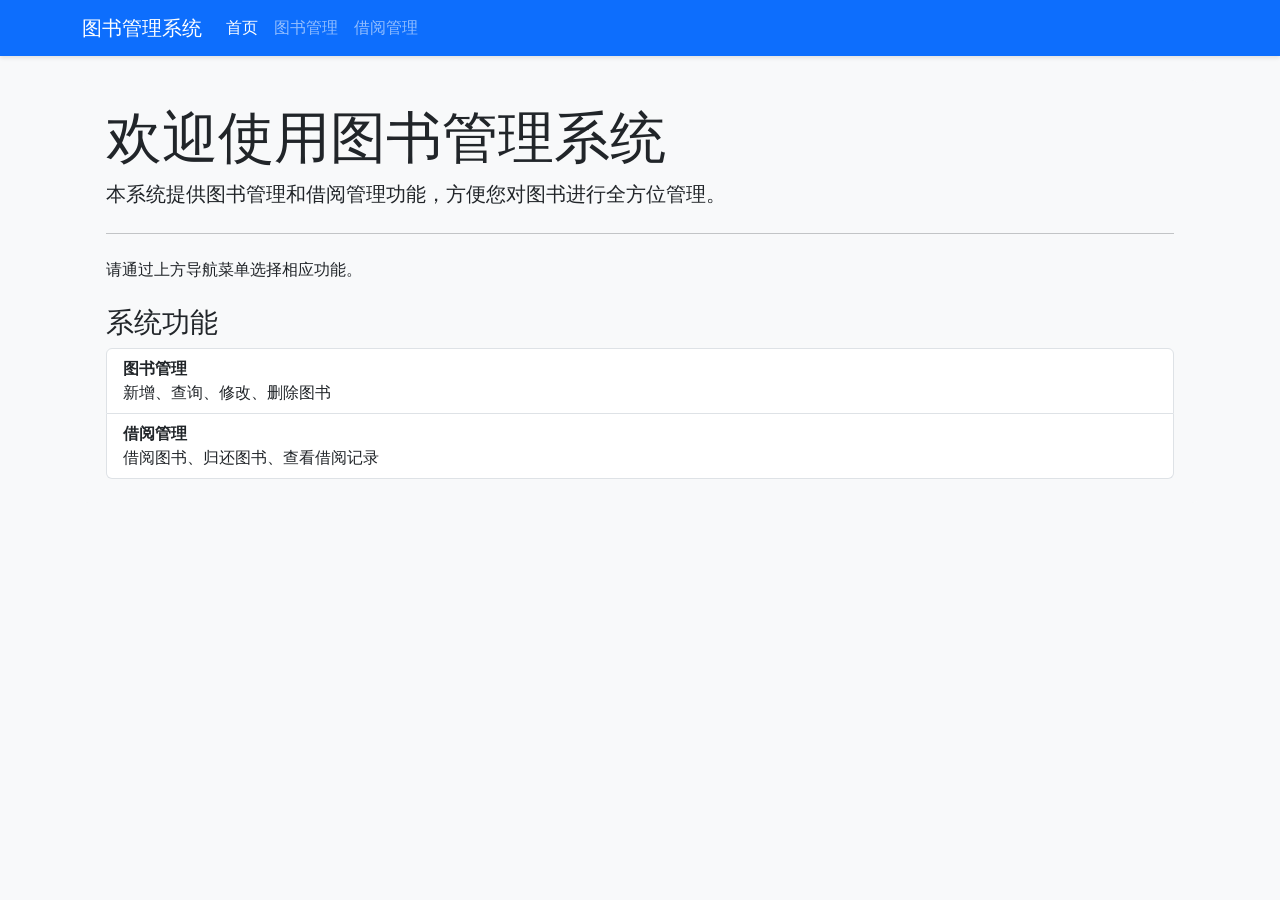
<file: index.html>
<!DOCTYPE html>
<html lang="zh-CN">
<head>
    <meta charset="UTF-8">
    <meta name="viewport" content="width=device-width, initial-scale=1.0">
    <title>图书管理系统</title>
    <!-- 引入Bootstrap CSS -->
    <link href="https://cdn.jsdelivr.net/npm/bootstrap@5.3.0/dist/css/bootstrap.min.css" rel="stylesheet">
    <!-- 引入自定义CSS -->
    <style>
        /* 自定义样式 */
        body {
            font-family: 'Microsoft YaHei', Arial, sans-serif;
            background-color: #f8f9fa;
        }
        
        .content-section {
            animation: fadeIn 0.5s ease-in-out;
        }
        
        @keyframes fadeIn {
            from {
                opacity: 0;
                transform: translateY(10px);
            }
            to {
                opacity: 1;
                transform: translateY(0);
            }
        }
        
        .card {
            border-radius: 8px;
            box-shadow: 0 2px 4px rgba(0, 0, 0, 0.1);
        }
        
        .table {
            border-radius: 8px;
            overflow: hidden;
        }
        
        .table th {
            background-color: #0d6efd;
            color: white;
        }
        
        .btn {
            border-radius: 4px;
        }
        
        .form-control {
            border-radius: 4px;
        }
        
        .modal-content {
            border-radius: 8px;
        }
        
        .navbar {
            box-shadow: 0 2px 4px rgba(0, 0, 0, 0.1);
        }
        
        @media (max-width: 768px) {
            .container {
                padding: 0 15px;
            }
            
            .row {
                margin-bottom: 20px;
            }
            
            .col-md-6 {
                margin-bottom: 20px;
            }
        }
        
        .toast {
            min-width: 300px;
            box-shadow: 0 4px 6px rgba(0, 0, 0, 0.1);
        }
        
        .loading {
            display: inline-block;
            width: 20px;
            height: 20px;
            border: 3px solid rgba(0, 123, 255, 0.3);
            border-radius: 50%;
            border-top-color: #0d6efd;
            animation: spin 1s ease-in-out infinite;
        }
        
        @keyframes spin {
            to { transform: rotate(360deg); }
        }
        
        .btn-group {
            display: flex;
            gap: 5px;
        }
    </style>
</head>
<body>
    <nav class="navbar navbar-expand-lg navbar-dark bg-primary">
        <div class="container">
            <a class="navbar-brand" href="#">图书管理系统</a>
            <button class="navbar-toggler" type="button" data-bs-toggle="collapse" data-bs-target="#navbarNav">
                <span class="navbar-toggler-icon"></span>
            </button>
            <div class="collapse navbar-collapse" id="navbarNav">
                <ul class="navbar-nav">
                    <li class="nav-item">
                        <a class="nav-link active" href="#" id="nav-home">首页</a>
                    </li>
                    <li class="nav-item">
                        <a class="nav-link" href="#" id="nav-books">图书管理</a>
                    </li>
                    <li class="nav-item">
                        <a class="nav-link" href="#" id="nav-borrows">借阅管理</a>
                    </li>
                </ul>
            </div>
        </div>
    </nav>

    <div class="container mt-4">
        <!-- 首页内容 -->
        <div id="home-content" class="content-section">
            <div class="jumbotron bg-light p-4 rounded">
                <h1 class="display-4">欢迎使用图书管理系统</h1>
                <p class="lead">本系统提供图书管理和借阅管理功能，方便您对图书进行全方位管理。</p>
                <hr class="my-4">
                <p>请通过上方导航菜单选择相应功能。</p>
                <div class="mt-4">
                    <h3>系统功能</h3>
                    <ul class="list-group">
                        <li class="list-group-item">
                            <strong>图书管理</strong>
                            <p class="mb-0">新增、查询、修改、删除图书</p>
                        </li>
                        <li class="list-group-item">
                            <strong>借阅管理</strong>
                            <p class="mb-0">借阅图书、归还图书、查看借阅记录</p>
                        </li>
                    </ul>
                </div>
            </div>
        </div>

        <!-- 图书管理内容 -->
        <div id="books-content" class="content-section d-none">
            <h2 class="mb-4">图书管理</h2>
            
            <!-- 图书搜索 -->
            <div class="card mb-4">
                <div class="card-header">
                    图书搜索
                </div>
                <div class="card-body">
                    <div class="row">
                        <div class="col-md-4">
                            <select class="form-select" id="search-type">
                                <option value="title">按书名</option>
                                <option value="author">按作者</option>
                                <option value="isbn">按ISBN</option>
                            </select>
                        </div>
                        <div class="col-md-6">
                            <input type="text" class="form-control" id="search-keyword" placeholder="请输入搜索关键词">
                        </div>
                        <div class="col-md-2">
                            <button class="btn btn-primary w-100" id="search-btn">搜索</button>
                        </div>
                    </div>
                </div>
            </div>

            <!-- 图书列表 -->
            <div class="card mb-4">
                <div class="card-header d-flex justify-content-between align-items-center">
                    <span>图书列表</span>
                    <button class="btn btn-success" id="add-book-btn" data-bs-toggle="modal" data-bs-target="#add-book-modal">新增图书</button>
                </div>
                <div class="card-body">
                    <div class="table-responsive">
                        <table class="table table-striped">
                            <thead>
                                <tr>
                                    <th>ISBN</th>
                                    <th>书名</th>
                                    <th>作者</th>
                                    <th>出版社</th>
                                    <th>出版日期</th>
                                    <th>库存</th>
                                    <th>操作</th>
                                </tr>
                            </thead>
                            <tbody id="books-table-body">
                                <!-- 图书列表将通过JavaScript动态填充 -->
                            </tbody>
                        </table>
                    </div>
                </div>
            </div>
        </div>

        <!-- 借阅管理内容 -->
        <div id="borrows-content" class="content-section d-none">
            <h2 class="mb-4">借阅管理</h2>
            
            <!-- 借阅操作 -->
            <div class="row mb-4">
                <div class="col-md-6">
                    <div class="card">
                        <div class="card-header">
                            借阅图书
                        </div>
                        <div class="card-body">
                            <form id="borrow-form">
                                <div class="mb-3">
                                    <label for="borrow-isbn" class="form-label">图书ISBN</label>
                                    <input type="text" class="form-control" id="borrow-isbn" required>
                                </div>
                                <div class="mb-3">
                                    <label for="borrower" class="form-label">借阅人姓名</label>
                                    <input type="text" class="form-control" id="borrower" required>
                                </div>
                                <button type="submit" class="btn btn-primary">借阅</button>
                            </form>
                        </div>
                    </div>
                </div>
                <div class="col-md-6">
                    <div class="card">
                        <div class="card-header">
                            归还图书
                        </div>
                        <div class="card-body">
                            <form id="return-form">
                                <div class="mb-3">
                                    <label for="return-isbn" class="form-label">图书ISBN</label>
                                    <input type="text" class="form-control" id="return-isbn" required>
                                </div>
                                <div class="mb-3">
                                    <label for="return-borrower" class="form-label">借阅人姓名</label>
                                    <input type="text" class="form-control" id="return-borrower" required>
                                </div>
                                <button type="submit" class="btn btn-success">归还</button>
                            </form>
                        </div>
                    </div>
                </div>
            </div>

            <!-- 借阅记录查询 -->
            <div class="card mb-4">
                <div class="card-header d-flex justify-content-between align-items-center">
                    <span>借阅记录</span>
                    <div class="d-flex gap-2">
                        <input type="text" class="form-control" id="record-borrower" placeholder="借阅人姓名">
                        <button class="btn btn-primary" id="view-records-btn">查看记录</button>
                        <button class="btn btn-warning" id="view-unreturned-btn">未归还记录</button>
                    </div>
                </div>
                <div class="card-body">
                    <div class="table-responsive">
                        <table class="table table-striped">
                            <thead>
                                <tr>
                                    <th>编号</th>
                                    <th>ISBN</th>
                                    <th>书名</th>
                                    <th>借阅人</th>
                                    <th>借阅时间</th>
                                    <th>归还时间</th>
                                </tr>
                            </thead>
                            <tbody id="borrows-table-body">
                                <!-- 借阅记录将通过JavaScript动态填充 -->
                            </tbody>
                        </table>
                    </div>
                </div>
            </div>
        </div>
    </div>

    <!-- 新增图书模态框 -->
    <div class="modal fade" id="add-book-modal" tabindex="-1" aria-labelledby="add-book-modal-label" aria-hidden="true">
        <div class="modal-dialog">
            <div class="modal-content">
                <div class="modal-header">
                    <h5 class="modal-title" id="add-book-modal-label">新增图书</h5>
                    <button type="button" class="btn-close" data-bs-dismiss="modal" aria-label="Close"></button>
                </div>
                <div class="modal-body">
                    <form id="add-book-form">
                        <div class="mb-3">
                            <label for="book-isbn" class="form-label">ISBN</label>
                            <input type="text" class="form-control" id="book-isbn" required>
                        </div>
                        <div class="mb-3">
                            <label for="book-title" class="form-label">书名</label>
                            <input type="text" class="form-control" id="book-title" required>
                        </div>
                        <div class="mb-3">
                            <label for="book-author" class="form-label">作者</label>
                            <input type="text" class="form-control" id="book-author" required>
                        </div>
                        <div class="mb-3">
                            <label for="book-publisher" class="form-label">出版社</label>
                            <input type="text" class="form-control" id="book-publisher" required>
                        </div>
                        <div class="mb-3">
                            <label for="book-date" class="form-label">出版日期</label>
                            <input type="date" class="form-control" id="book-date" required>
                        </div>
                        <div class="mb-3">
                            <label for="book-stock" class="form-label">库存数量</label>
                            <input type="number" class="form-control" id="book-stock" min="0" required>
                        </div>
                    </form>
                </div>
                <div class="modal-footer">
                    <button type="button" class="btn btn-secondary" data-bs-dismiss="modal">取消</button>
                    <button type="button" class="btn btn-primary" id="save-book-btn">保存</button>
                </div>
            </div>
        </div>
    </div>

    <!-- 修改图书模态框 -->
    <div class="modal fade" id="edit-book-modal" tabindex="-1" aria-labelledby="edit-book-modal-label" aria-hidden="true">
        <div class="modal-dialog">
            <div class="modal-content">
                <div class="modal-header">
                    <h5 class="modal-title" id="edit-book-modal-label">修改图书</h5>
                    <button type="button" class="btn-close" data-bs-dismiss="modal" aria-label="Close"></button>
                </div>
                <div class="modal-body">
                    <form id="edit-book-form">
                        <div class="mb-3">
                            <label for="edit-book-isbn" class="form-label">ISBN</label>
                            <input type="text" class="form-control" id="edit-book-isbn" readonly>
                        </div>
                        <div class="mb-3">
                            <label for="edit-book-title" class="form-label">书名</label>
                            <input type="text" class="form-control" id="edit-book-title" required>
                        </div>
                        <div class="mb-3">
                            <label for="edit-book-author" class="form-label">作者</label>
                            <input type="text" class="form-control" id="edit-book-author" required>
                        </div>
                        <div class="mb-3">
                            <label for="edit-book-publisher" class="form-label">出版社</label>
                            <input type="text" class="form-control" id="edit-book-publisher" required>
                        </div>
                        <div class="mb-3">
                            <label for="edit-book-date" class="form-label">出版日期</label>
                            <input type="date" class="form-control" id="edit-book-date" required>
                        </div>
                        <div class="mb-3">
                            <label for="edit-book-stock" class="form-label">库存数量</label>
                            <input type="number" class="form-control" id="edit-book-stock" min="0" required>
                        </div>
                    </form>
                </div>
                <div class="modal-footer">
                    <button type="button" class="btn btn-secondary" data-bs-dismiss="modal">取消</button>
                    <button type="button" class="btn btn-primary" id="update-book-btn">更新</button>
                </div>
            </div>
        </div>
    </div>

    <!-- 消息提示 -->
    <div class="toast-container position-fixed bottom-0 end-0 p-3">
        <div id="message-toast" class="toast" role="alert" aria-live="assertive" aria-atomic="true">
            <div class="toast-header">
                <strong class="me-auto">系统消息</strong>
                <button type="button" class="btn-close" data-bs-dismiss="toast" aria-label="Close"></button>
            </div>
            <div class="toast-body" id="toast-message">
                消息内容
            </div>
        </div>
    </div>

    <!-- 引入Bootstrap JS -->
    <script src="https://cdn.jsdelivr.net/npm/bootstrap@5.3.0/dist/js/bootstrap.bundle.min.js"></script>
    <!-- 引入自定义JS -->
    <script>
        // 数据存储
        const STORAGE_KEYS = {
            BOOKS: 'library_books',
            BORROWS: 'library_borrows'
        };

        // 初始化数据
        function initData() {
            if (!localStorage.getItem(STORAGE_KEYS.BOOKS)) {
                localStorage.setItem(STORAGE_KEYS.BOOKS, JSON.stringify([]));
            }
            if (!localStorage.getItem(STORAGE_KEYS.BORROWS)) {
                localStorage.setItem(STORAGE_KEYS.BORROWS, JSON.stringify([]));
            }
        }

        // 获取图书数据
        function getBooks() {
            return JSON.parse(localStorage.getItem(STORAGE_KEYS.BOOKS) || '[]');
        }

        // 保存图书数据
        function saveBooks(books) {
            localStorage.setItem(STORAGE_KEYS.BOOKS, JSON.stringify(books));
        }

        // 获取借阅记录
        function getBorrows() {
            return JSON.parse(localStorage.getItem(STORAGE_KEYS.BORROWS) || '[]');
        }

        // 保存借阅记录
        function saveBorrows(borrows) {
            localStorage.setItem(STORAGE_KEYS.BORROWS, JSON.stringify(borrows));
        }

        // 页面加载完成后执行
        document.addEventListener('DOMContentLoaded', function() {
            // 初始化数据
            initData();
            
            // 导航切换
            setupNavigation();
            
            // 图书管理相关事件
            setupBookEvents();
            
            // 借阅管理相关事件
            setupBorrowEvents();
            
            // 加载图书列表
            loadBooks();
        });

        // 设置导航切换
        function setupNavigation() {
            // 首页导航
            document.getElementById('nav-home').addEventListener('click', function(e) {
                e.preventDefault();
                showSection('home-content');
                setActiveNav('nav-home');
            });
            
            // 图书管理导航
            document.getElementById('nav-books').addEventListener('click', function(e) {
                e.preventDefault();
                showSection('books-content');
                setActiveNav('nav-books');
                loadBooks();
            });
            
            // 借阅管理导航
            document.getElementById('nav-borrows').addEventListener('click', function(e) {
                e.preventDefault();
                showSection('borrows-content');
                setActiveNav('nav-borrows');
                loadBorrows();
            });
        }

        // 显示指定内容区域
        function showSection(sectionId) {
            // 隐藏所有内容区域
            const sections = document.querySelectorAll('.content-section');
            sections.forEach(section => {
                section.classList.add('d-none');
            });
            
            // 显示选中的内容区域
            document.getElementById(sectionId).classList.remove('d-none');
        }

        // 设置导航项为活动状态
        function setActiveNav(navId) {
            // 移除所有导航项的活动状态
            const navLinks = document.querySelectorAll('.nav-link');
            navLinks.forEach(link => {
                link.classList.remove('active');
            });
            
            // 设置选中的导航项为活动状态
            document.getElementById(navId).classList.add('active');
        }

        // 设置图书管理相关事件
        function setupBookEvents() {
            // 搜索按钮点击事件
            document.getElementById('search-btn').addEventListener('click', function() {
                searchBooks();
            });
            
            // 新增图书按钮点击事件
            document.getElementById('save-book-btn').addEventListener('click', function() {
                addBook();
            });
            
            // 更新图书按钮点击事件
            document.getElementById('update-book-btn').addEventListener('click', function() {
                updateBook();
            });
        }

        // 设置借阅管理相关事件
        function setupBorrowEvents() {
            // 借阅表单提交事件
            document.getElementById('borrow-form').addEventListener('submit', function(e) {
                e.preventDefault();
                borrowBook();
            });
            
            // 归还表单提交事件
            document.getElementById('return-form').addEventListener('submit', function(e) {
                e.preventDefault();
                returnBook();
            });
            
            // 查看记录按钮点击事件
            document.getElementById('view-records-btn').addEventListener('click', function() {
                loadBorrows();
            });
            
            // 查看未归还记录按钮点击事件
            document.getElementById('view-unreturned-btn').addEventListener('click', function() {
                loadUnreturnedBorrows();
            });
        }

        // 加载图书列表
        function loadBooks() {
            const books = getBooks();
            renderBooksTable(books);
        }

        // 搜索图书
        function searchBooks() {
            const searchType = document.getElementById('search-type').value;
            const keyword = document.getElementById('search-keyword').value;
            const books = getBooks();
            
            let results = [];
            if (searchType === 'title') {
                results = books.filter(book => book.title.includes(keyword));
            } else if (searchType === 'author') {
                results = books.filter(book => book.author.includes(keyword));
            } else if (searchType === 'isbn') {
                results = books.filter(book => book.isbn === keyword);
            }
            
            renderBooksTable(results);
        }

        // 渲染图书表格
        function renderBooksTable(books) {
            const tableBody = document.getElementById('books-table-body');
            tableBody.innerHTML = '';
            
            if (books.length === 0) {
                tableBody.innerHTML = '<tr><td colspan="7" class="text-center">暂无图书数据</td></tr>';
                return;
            }
            
            books.forEach(book => {
                const row = document.createElement('tr');
                row.innerHTML = `
                    <td>${book.isbn}</td>
                    <td>${book.title}</td>
                    <td>${book.author}</td>
                    <td>${book.publisher}</td>
                    <td>${book.publish_date}</td>
                    <td>${book.stock}</td>
                    <td>
                        <div class="btn-group">
                            <button class="btn btn-sm btn-primary edit-book" data-isbn="${book.isbn}">修改</button>
                            <button class="btn btn-sm btn-danger delete-book" data-isbn="${book.isbn}">删除</button>
                        </div>
                    </td>
                `;
                tableBody.appendChild(row);
            });
            
            // 添加修改和删除事件
            document.querySelectorAll('.edit-book').forEach(btn => {
                btn.addEventListener('click', function() {
                    editBook(this.dataset.isbn);
                });
            });
            
            document.querySelectorAll('.delete-book').forEach(btn => {
                btn.addEventListener('click', function() {
                    deleteBook(this.dataset.isbn);
                });
            });
        }

        // 新增图书
        function addBook() {
            const bookData = {
                isbn: document.getElementById('book-isbn').value,
                title: document.getElementById('book-title').value,
                author: document.getElementById('book-author').value,
                publisher: document.getElementById('book-publisher').value,
                publish_date: document.getElementById('book-date').value,
                stock: parseInt(document.getElementById('book-stock').value)
            };
            
            const books = getBooks();
            
            // 检查ISBN是否已存在
            for (const book of books) {
                if (book.isbn === bookData.isbn) {
                    showMessage('该ISBN的图书已存在！', 'danger');
                    return;
                }
            }
            
            // 添加到图书列表
            books.push(bookData);
            saveBooks(books);
            
            showMessage('图书添加成功！', 'success');
            
            // 关闭模态框
            const modal = bootstrap.Modal.getInstance(document.getElementById('add-book-modal'));
            modal.hide();
            
            // 清空表单
            document.getElementById('add-book-form').reset();
            
            // 重新加载图书列表
            loadBooks();
        }

        // 编辑图书
        function editBook(isbn) {
            const books = getBooks();
            const book = books.find(b => b.isbn === isbn);
            
            if (!book) {
                showMessage('未找到图书信息', 'danger');
                return;
            }
            
            // 填充表单
            document.getElementById('edit-book-isbn').value = book.isbn;
            document.getElementById('edit-book-title').value = book.title;
            document.getElementById('edit-book-author').value = book.author;
            document.getElementById('edit-book-publisher').value = book.publisher;
            document.getElementById('edit-book-date').value = book.publish_date;
            document.getElementById('edit-book-stock').value = book.stock;
            
            // 显示模态框
            const modal = new bootstrap.Modal(document.getElementById('edit-book-modal'));
            modal.show();
        }

        // 更新图书
        function updateBook() {
            const isbn = document.getElementById('edit-book-isbn').value;
            const bookData = {
                title: document.getElementById('edit-book-title').value,
                author: document.getElementById('edit-book-author').value,
                publisher: document.getElementById('edit-book-publisher').value,
                publish_date: document.getElementById('edit-book-date').value,
                stock: parseInt(document.getElementById('edit-book-stock').value)
            };
            
            const books = getBooks();
            const bookIndex = books.findIndex(b => b.isbn === isbn);
            
            if (bookIndex === -1) {
                showMessage('未找到该ISBN的图书！', 'danger');
                return;
            }
            
            // 更新图书信息
            books[bookIndex] = {
                ...books[bookIndex],
                ...bookData
            };
            
            saveBooks(books);
            showMessage('图书信息修改成功！', 'success');
            
            // 关闭模态框
            const modal = bootstrap.Modal.getInstance(document.getElementById('edit-book-modal'));
            modal.hide();
            
            // 重新加载图书列表
            loadBooks();
        }

        // 删除图书
        function deleteBook(isbn) {
            if (confirm('确定要删除该图书吗？')) {
                const books = getBooks();
                const borrows = getBorrows();
                
                // 检查是否有未归还的借阅记录
                const hasUnreturned = borrows.some(borrow => borrow.isbn === isbn && borrow.return_date === null);
                
                if (hasUnreturned) {
                    showMessage('该图书有未归还的借阅记录，无法删除！', 'danger');
                    return;
                }
                
                // 删除图书
                const updatedBooks = books.filter(book => book.isbn !== isbn);
                saveBooks(updatedBooks);
                
                showMessage('图书删除成功！', 'success');
                
                // 重新加载图书列表
                loadBooks();
            }
        }

        // 加载借阅记录
        function loadBorrows() {
            const borrower = document.getElementById('record-borrower').value;
            const borrows = getBorrows();
            const books = getBooks();
            
            let records = borrows;
            if (borrower) {
                records = records.filter(b => b.borrower === borrower);
            }
            
            // 为每条记录添加图书标题
            records = records.map(record => {
                const book = books.find(b => b.isbn === record.isbn);
                return {
                    ...record,
                    book_title: book ? book.title : '未知'
                };
            });
            
            renderBorrowsTable(records);
        }

        // 加载未归还记录
        function loadUnreturnedBorrows() {
            const borrows = getBorrows();
            const books = getBooks();
            
            const records = borrows
                .filter(b => b.return_date === null)
                .map(record => {
                    const book = books.find(b => b.isbn === record.isbn);
                    return {
                        ...record,
                        book_title: book ? book.title : '未知'
                    };
                });
            
            renderBorrowsTable(records);
        }

        // 渲染借阅记录表格
        function renderBorrowsTable(borrows) {
            const tableBody = document.getElementById('borrows-table-body');
            tableBody.innerHTML = '';
            
            if (borrows.length === 0) {
                tableBody.innerHTML = '<tr><td colspan="6" class="text-center">暂无借阅记录</td></tr>';
                return;
            }
            
            borrows.forEach(record => {
                const row = document.createElement('tr');
                row.innerHTML = `
                    <td>${record.id}</td>
                    <td>${record.isbn}</td>
                    <td>${record.book_title || '未知'}</td>
                    <td>${record.borrower}</td>
                    <td>${record.borrow_date}</td>
                    <td>${record.return_date || '<span class="text-danger">未归还</span>'}</td>
                `;
                tableBody.appendChild(row);
            });
        }

        // 借阅图书
        function borrowBook() {
            const borrowData = {
                isbn: document.getElementById('borrow-isbn').value,
                borrower: document.getElementById('borrower').value
            };
            
            const books = getBooks();
            const borrows = getBorrows();
            
            // 查找图书
            const book = books.find(b => b.isbn === borrowData.isbn);
            if (!book) {
                showMessage('未找到该ISBN的图书！', 'danger');
                return;
            }
            
            // 检查库存
            if (book.stock <= 0) {
                showMessage('该图书库存不足，无法借阅！', 'danger');
                return;
            }
            
            // 检查是否已借阅未归还
            const hasBorrowed = borrows.some(b => b.isbn === borrowData.isbn && b.borrower === borrowData.borrower && b.return_date === null);
            if (hasBorrowed) {
                showMessage('该图书已被该借阅人借阅且未归还！', 'danger');
                return;
            }
            
            // 生成借阅记录
            const borrowRecord = {
                id: borrows.length + 1,
                isbn: borrowData.isbn,
                borrower: borrowData.borrower,
                borrow_date: new Date().toLocaleString('zh-CN'),
                return_date: null
            };
            
            // 添加借阅记录
            borrows.push(borrowRecord);
            saveBorrows(borrows);
            
            // 扣减库存
            book.stock -= 1;
            saveBooks(books);
            
            showMessage('图书借阅成功！', 'success');
            
            // 清空表单
            document.getElementById('borrow-form').reset();
            
            // 重新加载借阅记录和图书列表
            loadBorrows();
            loadBooks();
        }

        // 归还图书
        function returnBook() {
            const returnData = {
                isbn: document.getElementById('return-isbn').value,
                borrower: document.getElementById('return-borrower').value
            };
            
            const borrows = getBorrows();
            const books = getBooks();
            
            // 查找借阅记录
            const borrowIndex = borrows.findIndex(b => b.isbn === returnData.isbn && b.borrower === returnData.borrower && b.return_date === null);
            if (borrowIndex === -1) {
                showMessage('未找到该借阅记录！', 'danger');
                return;
            }
            
            // 查找图书
            const book = books.find(b => b.isbn === returnData.isbn);
            if (!book) {
                showMessage('未找到该图书！', 'danger');
                return;
            }
            
            // 更新借阅记录
            borrows[borrowIndex].return_date = new Date().toLocaleString('zh-CN');
            saveBorrows(borrows);
            
            // 恢复库存
            book.stock += 1;
            saveBooks(books);
            
            showMessage('图书归还成功！', 'success');
            
            // 清空表单
            document.getElementById('return-form').reset();
            
            // 重新加载借阅记录和图书列表
            loadBorrows();
            loadBooks();
        }

        // 显示消息提示
        function showMessage(message, type = 'info') {
            const toast = document.getElementById('message-toast');
            const toastMessage = document.getElementById('toast-message');
            
            // 设置消息内容
            toastMessage.textContent = message;
            
            // 设置消息类型样式
            toast.className = 'toast';
            if (type === 'success') {
                toast.classList.add('bg-success', 'text-white');
            } else if (type === 'danger') {
                toast.classList.add('bg-danger', 'text-white');
            } else if (type === 'warning') {
                toast.classList.add('bg-warning', 'text-dark');
            } else {
                toast.classList.add('bg-info', 'text-white');
            }
            
            // 显示消息
            const toastInstance = new bootstrap.Toast(toast);
            toastInstance.show();
        }
    </script>
</body>
</html>
</file>
